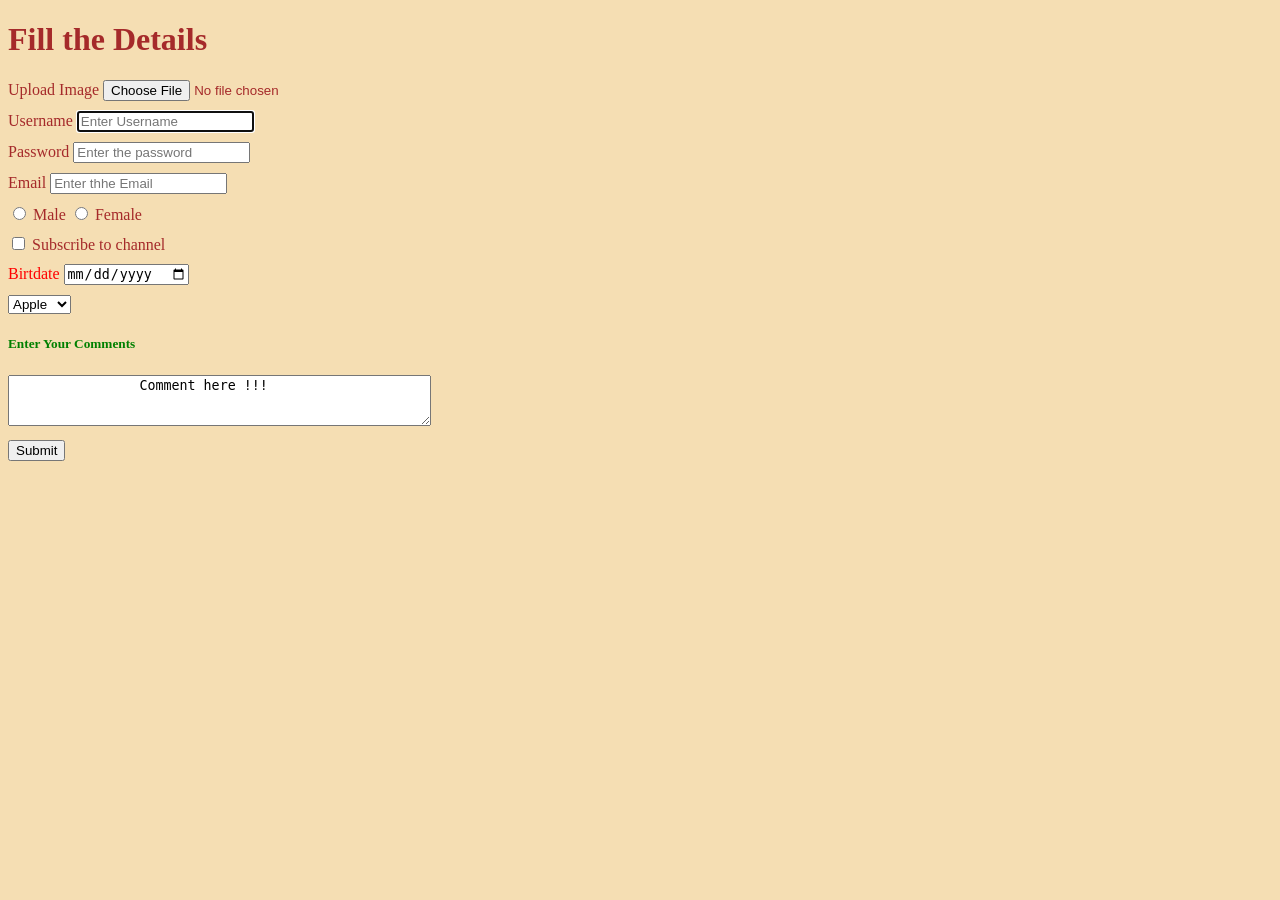
<file: index2.html>
<!DOCTYPE html>
<html lang="en">

<head>
    <meta charset="UTF-8">
    <meta name="viewport" content="width=device-width, initial-scale=1.0">
    <link rel="stylesheet" href="style.css">
    <title>Document</title>
</head>

<body>
    <h1>Fill the Details</h1>
    <form action="/submit" method="post">
        <div>
            <label for="image">Upload Image</label>
            <input type="file" id="image" name="image" accept="image/*">

        </div>
        
        <div>
            <label for="username">Username</label>
            <input type="text" id="username" autofocus name="username" placeholder="Enter Username" required>
        </div>
    
        <div>
            <label for="password">Password</label>
            <input type="password" id="password" name="password" pattern="[0-9]" placeholder="Enter the password" required>
        </div>
        
        <div>
            <label for="email">Email</label>
            <input type="email" id="email" name="email" placeholder="Enter thhe Email" required>
        </div>
        
        <div>
            <input type="radio" id="male" name="gender" value="male" required>
            <label for="male">Male</label>
            <input type="radio" id="female" name="gender" value="female" required>
            <label for="female">Female</label>
        </div>
        
        <div>
            <input type="checkbox" id="subscribe" name="subscribe" value="Yes">
            <label for="subscribe">Subscribe to channel</label> 
        </div>
        
        <div>
            <label style="color: red"  for="birthdate">Birtdate</label>
            <input type="date" id="birthdate" name="birthdate" required>
        </div>
        <div>
            <select name="fruits" id="fruits">
                <option>Apple</option>
                <option>Mango</option>
                <option>Cherry</option>
            </select>
                
        </div>
        <div>
            <h5 style="color: green">Enter Your Comments</h5>
            <textarea name="comment" rows="3" cols="50">
                Comment here !!!
            </textarea>


        </div>
        
        <div>
            <input type="submit" value="Submit">
        </div>




    </form>

</body>

</html>
</file>
<file: style.css>
body{
    background-color: wheat;
    color:brown;
}
div{
    margin-bottom:10px;
}
</file>
